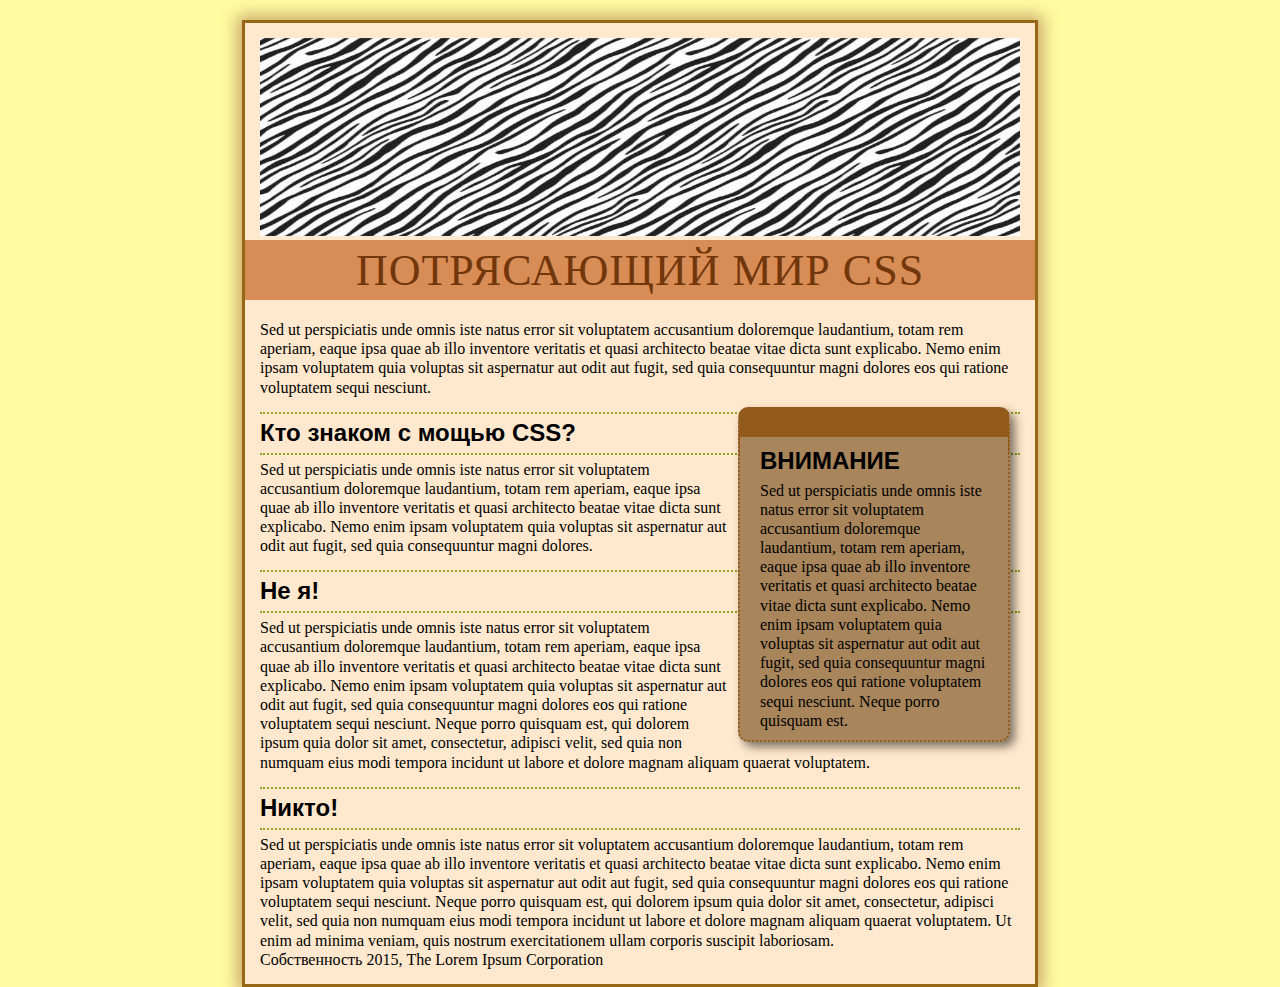
<file: 07 work/index.html>
<!doctype html>
<html>
<head>
<meta charset="UTF-8">
<title>Поля, отступы, границы и фон</title>
<link rel="stylesheet" href="main.css">
</head>

<body id="article">
  <div id="banner"><img src="images/aaa.jpg" width="760" height="198" alt="Большая книга CSS">
  </div>

  <h1>Потрясающий мир CSS</h1>
  <p>Sed ut perspiciatis unde omnis iste natus error sit voluptatem accusantium doloremque laudantium, totam rem aperiam, eaque ipsa quae ab illo inventore veritatis et quasi architecto beatae vitae dicta sunt explicabo. Nemo enim ipsam voluptatem quia voluptas sit aspernatur aut odit aut fugit, sed quia consequuntur magni dolores eos qui ratione voluptatem sequi nesciunt. </p> 
<div class="sidebar">
 <h2>ВНИМАНИЕ</h2>
<p class="note">Sed ut perspiciatis unde omnis iste natus error sit voluptatem accusantium doloremque laudantium, totam rem aperiam, eaque ipsa quae ab illo inventore veritatis et quasi architecto beatae vitae dicta sunt explicabo. Nemo enim ipsam voluptatem quia voluptas sit aspernatur aut odit aut fugit, sed quia consequuntur magni dolores eos qui ratione voluptatem sequi nesciunt. Neque porro quisquam est.</p>
</div>
<h2>Кто знаком с мощью CSS?</h2>
  <p>Sed ut perspiciatis unde omnis iste natus error sit voluptatem accusantium doloremque laudantium, totam rem aperiam, eaque ipsa quae ab illo inventore veritatis et quasi architecto beatae vitae dicta sunt explicabo. Nemo enim ipsam voluptatem quia voluptas sit aspernatur aut odit aut fugit, sed quia consequuntur magni dolores.</p>
<h2>Не я!</h2>
<p>Sed ut perspiciatis unde omnis iste natus error sit voluptatem accusantium doloremque laudantium, totam rem aperiam, eaque ipsa quae ab illo inventore veritatis et quasi architecto beatae vitae dicta sunt explicabo. Nemo enim ipsam voluptatem quia voluptas sit aspernatur aut odit aut fugit, sed quia consequuntur magni dolores eos qui ratione voluptatem sequi nesciunt. Neque porro quisquam est, qui dolorem ipsum quia dolor sit amet, consectetur, adipisci velit, sed quia non numquam eius modi tempora incidunt ut labore et dolore magnam aliquam quaerat voluptatem. </p>
  <h2>Никто!</h2>
  <p>Sed ut perspiciatis unde omnis iste natus error sit voluptatem accusantium doloremque laudantium, totam rem aperiam, eaque ipsa quae ab illo inventore veritatis et quasi architecto beatae vitae dicta sunt explicabo. Nemo enim ipsam voluptatem quia voluptas sit aspernatur aut odit aut fugit, sed quia consequuntur magni dolores eos qui ratione voluptatem sequi nesciunt. Neque porro quisquam est, qui dolorem ipsum quia dolor sit amet, consectetur, adipisci velit, sed quia non numquam eius modi tempora incidunt ut labore et dolore magnam aliquam quaerat voluptatem. Ut enim ad minima veniam, quis nostrum exercitationem ullam corporis suscipit laboriosam.</p>
  <p>Собственность 2015, The Lorem Ipsum Corporation</p>
</body>
</html>
</file>
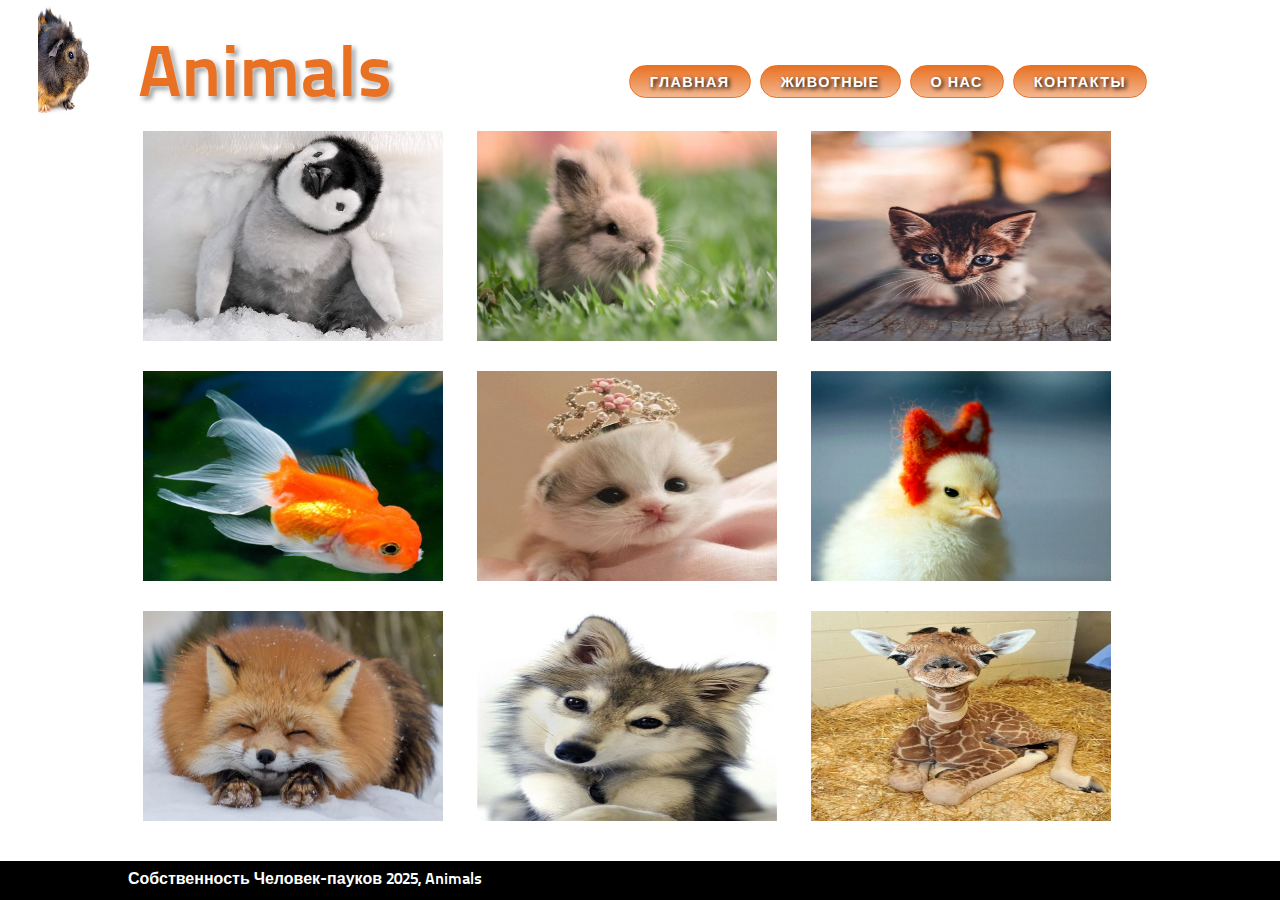
<file: 14 work/index.html>
<!doctype html>
<html>
<head>
<meta charset="UTF-8">
<title>Галерея шляп</title>
<link href="styles.css" rel="stylesheet">
</head>
<body>
<header>
<h1>Animals <img src="images/logo2.jpg" width="130" height="140" alt="Animals" class="badge"></h1>
<nav>
	<ul>
		<li><a href="#">Главная</a></li>
		<li><a href="#">Животные</a></li>
		<li><a href="#">О нас</a></li>
		<li><a href="#">Контакты</a></li>
	</ul>
</nav>
</header>
<div class="gallery">
<figure>
<img src="images/пингвинк.webp" width="300" height="210" alt="Панама">
<figcaption><strong>Пингвинк.</strong> После команды "пингвинк" хлопать по бедрам и идти в развалочку</figcaption>
</figure>
<figure>
<img src="images/заяц.jpg" width="300" height="210" alt="Капор">
<figcaption><strong>Зайчик.</strong> Просто милый,пушистый зайчик. Любим кушать.</figcaption>
</figure>
<figure>
<img src="images/китик.jpg" width="300" height="210" alt="Розовая шляпа">
<figcaption><strong>Китик.</strong> Китик смешной. Любит щикаток.</figcaption>
</figure>
<figure>
<img src="images/рыбка.jpg" width="300" height="210" alt="Много шляп">
<figcaption><strong>Рыбка.</strong> Губы трубочкой. Пьет много водички. Делает "Буль-буль и чмок-чмок"</figcaption>
</figure>
<figure>
<img src="images/принцесска.jpg" width="300" height="210" alt="Шляпа">
<figcaption><strong>Китик-принцесска.</strong> Класивая китик. Любит наряжаться и краситься. Любит розовую одежду и пенку для ванной.</figcaption>
</figure>
<figure>
<img src="images/цыпа.webp" width="300" height="210" alt="Другой капор">
<figcaption><strong>Цыпленок.</strong> Путает цвет тоналки и становится желтый. Запачкает всю вашу одежду.</figcaption>
</figure>
<figure>
<img src="images/лиса.jpg" width="300" height="210" alt="Дурень в шляпе">
<figcaption><strong>Лисенок.</strong> фыр-фыр</figcaption>
</figure>
<figure>
<img src="images/волк.jpg" width="300" height="210" alt="Клевая шляпа">
<figcaption><strong>Волчек.</strong> Аууууу, ау ауа ауа ауууу</figcaption>
</figure>
<figure>
<img src="images/жираф.jpg" width="300" height="210" alt="Крутые шляпы">
<figcaption><strong>Жирафик.</strong> Я высокий красивый мальчик</figcaption>
</figure>
</div>
<footer>
<div class="copyright">
<p>Собственность Человек-пауков 2025, Animals</p>
</div>
</footer>
</body>
</html>
</file>
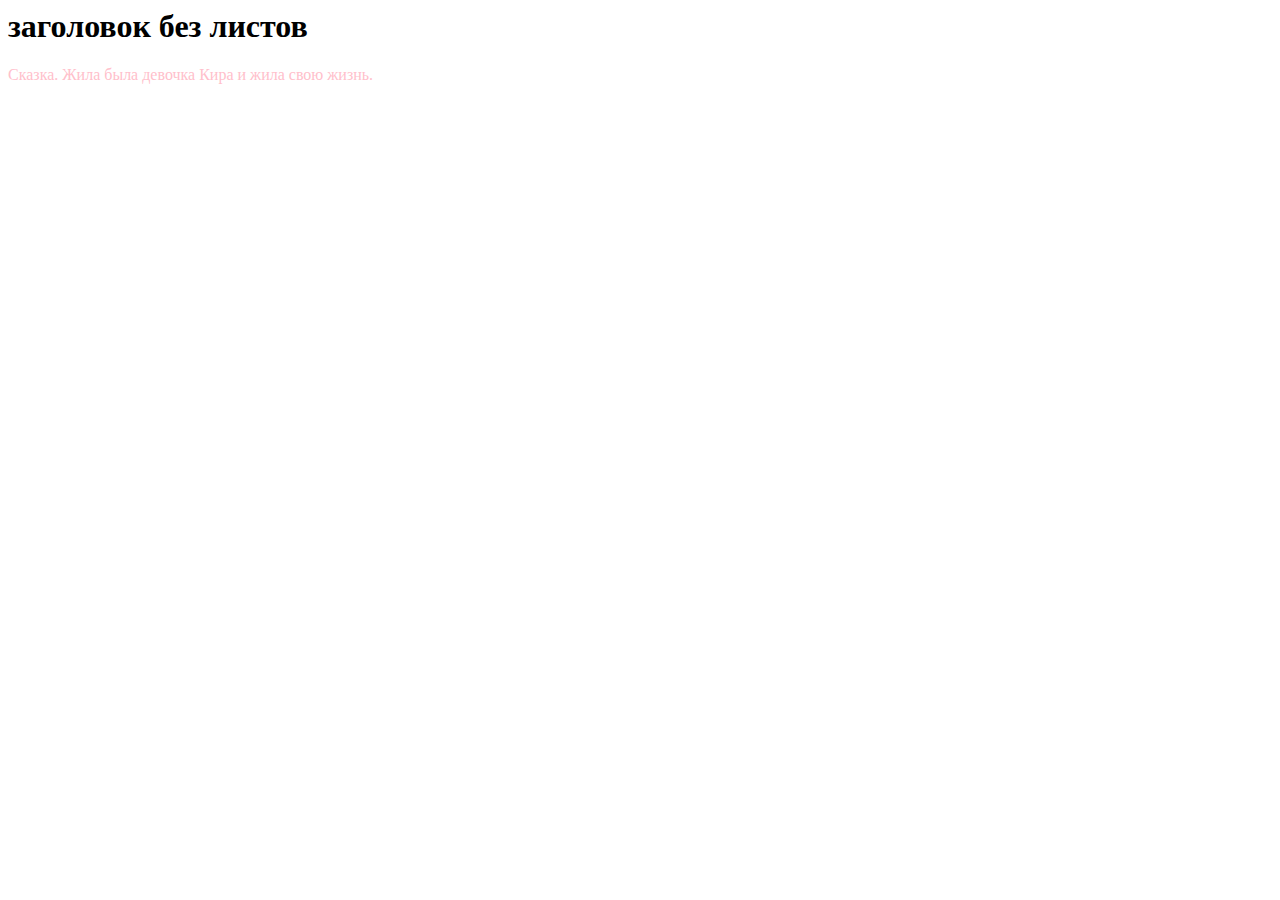
<file: этоя.htm>
<html>

<head>
<meta http-equiv=Content-Type content="text/html; charset=windows-1251">
<meta name=Generator content="Microsoft Word 15 (filtered)">
<style>
 P {
 color: pink
 
</style>

</head>

<body lang=RU>

<h1> ��������� ��� ������ </h1>

<p>������. ���� ���� ������� ���� � ���� ���� �����. </p>

</body>

</html>
</file>
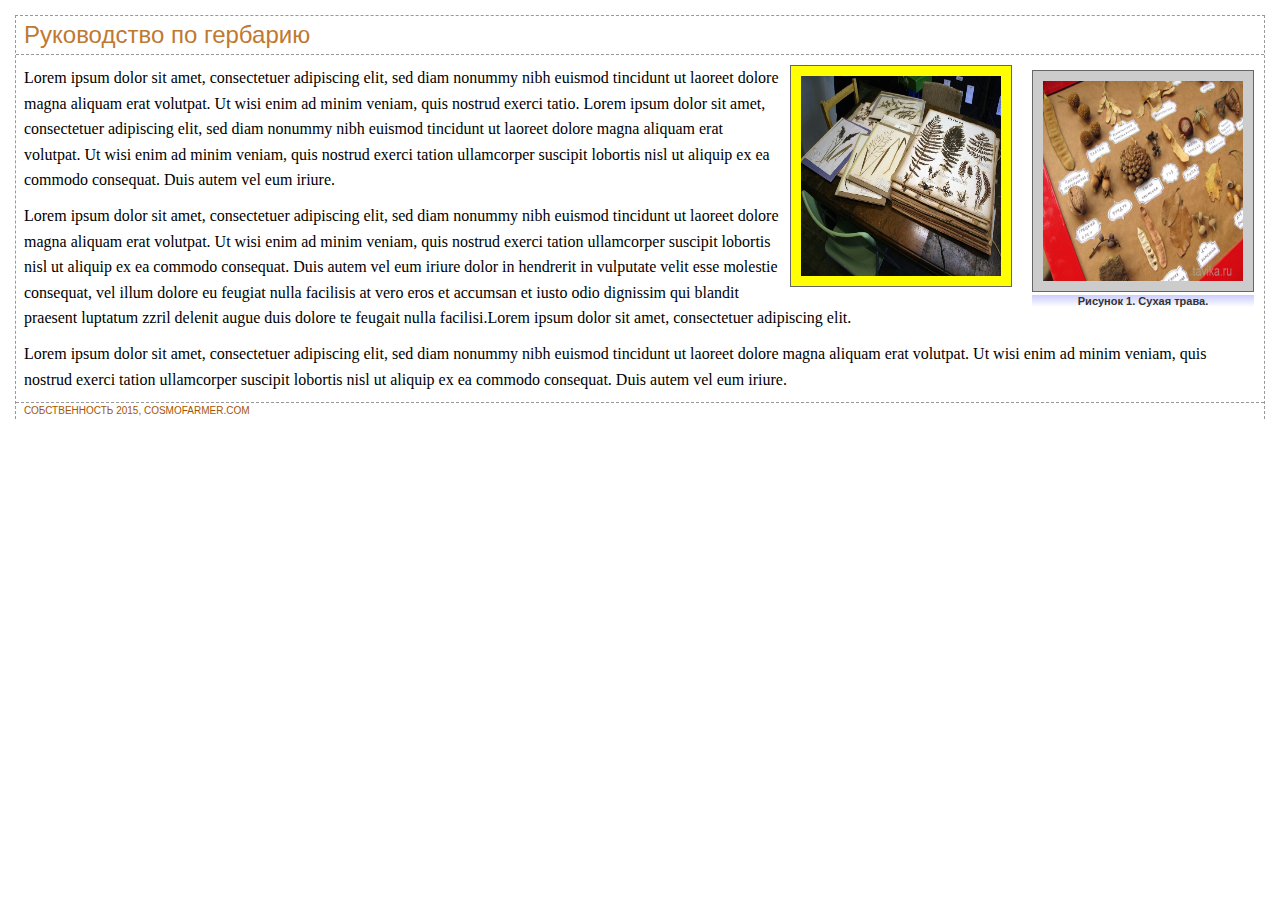
<file: 08work 22/01_image_ex/image.html>
<!doctype html>
<html>
<head>
<meta charset="utf-8">
<title>Изображение</title>
<link href="styles1.css" rel="stylesheet">
</head>

<body>
<div class="content">
<h1>Руководство по гербарию</h1>
<figure>
<img src="../images/listok.jpg" alt="сухая трава" width="200" height="200">
<figcaption>
Рисунок 1. Сухая трава.
</figcaption>
</figure>
<img class="picture" src="../images/list.jpg" alt="сухая трава" width="200" height="200">
<p>
Lorem ipsum dolor sit amet, consectetuer adipiscing elit, sed diam nonummy nibh euismod tincidunt ut laoreet dolore magna aliquam erat volutpat. Ut wisi enim ad minim veniam, quis nostrud exerci tatio. Lorem ipsum dolor sit amet, consectetuer adipiscing elit, sed diam nonummy nibh euismod tincidunt ut laoreet dolore magna aliquam erat volutpat. Ut wisi enim ad minim veniam, quis nostrud exerci tation ullamcorper suscipit lobortis nisl ut aliquip ex ea commodo consequat. Duis autem vel eum iriure.</p>
<p>Lorem ipsum dolor sit amet, consectetuer adipiscing elit, sed diam nonummy nibh euismod tincidunt ut laoreet dolore magna aliquam erat volutpat. Ut wisi enim ad minim veniam, quis nostrud exerci tation ullamcorper suscipit lobortis nisl ut aliquip ex ea commodo consequat. Duis autem vel eum iriure dolor in hendrerit in vulputate velit esse molestie consequat, vel illum dolore eu feugiat nulla facilisis at vero eros et accumsan et iusto odio dignissim qui blandit praesent luptatum zzril delenit augue duis dolore te feugait nulla facilisi.Lorem ipsum dolor sit amet, consectetuer adipiscing elit.</p>
<p>Lorem ipsum dolor sit amet, consectetuer adipiscing elit, sed diam nonummy nibh euismod tincidunt ut laoreet dolore magna aliquam erat volutpat. Ut wisi enim ad minim veniam, quis nostrud exerci tation ullamcorper suscipit lobortis nisl ut aliquip ex ea commodo consequat. Duis autem vel eum iriure.</p>
<p class="copyright">Собственность 2015, CosmoFarmer.com </p>
</div>
</body>
</html>
</file>
<file: 07 work/main.css>
/* сброс стилей браузера */
html, body, div, span, object, iframe, h1, h2, h3, h4, h5, h6, p, blockquote, pre, a, abbr, acronym, address, big, cite, code, del, dfn, em, img, ins, kbd, q, s, samp,small, strike, strong, sub, sup, tt, var, b, u, i, center, dl, dt, dd, ol, ul, li, fieldset, form, label, legend,
table, caption, tbody, tfoot, thead, tr, th, td, article, aside, canvas, details, embed, 
figure, figcaption, footer, header, hgroup, menu, nav, output, ruby, section, summary,
time, mark, audio, video {
  margin: 0;
  padding: 0;
  border: 0;
  font-size: 100%;
  vertical-align: baseline;
}
article, aside, details, figcaption, figure, footer, header, hgroup, menu, nav, section {
  display: block;
}
body {
  line-height: 1.2;
}
ol { 
  padding-left: 1.4em;
  list-style: decimal;
}
ul {
  padding-left: 1.4em;
  list-style: square;
}
table {
  border-collapse: collapse;
  border-spacing: 0;
} 
/* конец кода сброса стилей браузера */
html {
	background-color: #FFFBA2;
}
body {
	background-color: #FFE8CD;
	border: 3px solid #966815;
	max-width: 760px;
	margin-top: 20px;
	margin-left: auto;
	margin-right: auto;
	box-shadow: 0 0 15px 5px #CAA96B;
	padding: 15px;
}
h1 {
	font-size: 2.75em;
	font-family: Georgia,serif;
	font-weight: normal;
	text-align: center;
	letter-spacing: 1px;
	color: #72360B;
	text-transform: uppercase;
	background-color: #D88C56;
	padding: 5px 15px 2px 15px;
	margin: 0 -15px 20px -15px;
}
h2 {
	font-size: 1.5em;
	font-family: "Arial Narrow", sans-serif;
	color: black;
	border-top: 2px dotted rgb(141,165,22);
	border-bottom: 2px dotted rgb(141,165,22);
	padding-top: 5px;
	padding-bottom: 5px;
	margin: 15px 0 5px 0;
}
.sidebar {
	width: 30%;
	float: right;
	margin: 10px;
	background-color:#A8855B;
	padding: 10px 20px;
	border: 2px dotted #925B1C;
	border-top: 30px solid #925B1C;
	border-radius: 10px; 
	box-shadow: 5px 5px 10px rgba(0,0,0,.5);
}
.sidebar h2{
	border:none;
	margin-top: 0;
	padding: 0;
</file>
<file: 14 work/styles.css>
/* сброс стилей браузера */
html, body, div, span, object, iframe, h1, h2, h3, h4, h5, h6, p, blockquote, pre, a, abbr, acronym, address, big, cite, code, del, dfn, em, img, ins, kbd, q, s, samp,small, strike, strong, sub, sup, tt, var, b, u, i, center, dl, dt, dd, ol, ul, li, fieldset, form, label, legend,
table, caption, tbody, tfoot, thead, tr, th, td, article, aside, canvas, details, embed, 
figure, figcaption, footer, header, hgroup, menu, nav, output, ruby, section, summary,
time, mark, audio, video {
	margin: 0;
	padding: 0;
	border: 0;
	font-size: 100%;
	vertical-align: baseline;
}
article, aside, details, figcaption, figure, footer, header, hgroup, menu, nav, section {
	display: block;
}
body {
	line-height: 1.2;
}
ol { 
	padding-left: 1.4em;
	list-style: decimal;
}
ul {
	padding-left: 1.4em;
	list-style: square;
}
table {
	border-collapse: collapse;
	border-spacing: 0;
} 
/* конец кода сброса стилей браузера */

/* веб-шрифты */

@font-face {
    font-family: 'Titillium';
    src: url('fonts/TitilliumText22L001-webfont.eot');
    src: url('fonts/TitilliumText22L001-webfont.eot?#iefix') format('embedded-opentype'),
         url('fonts/TitilliumText22L001-webfont.woff') format('woff'),
         url('fonts/TitilliumText22L001-webfont.ttf') format('truetype'),
         url('fonts/TitilliumText22L001-webfont.svg#TitilliumText22LThin') format('svg');
    font-weight: 100;
    font-style: normal;
}
@font-face {
    font-family: 'Titillium';
    src: url('fonts/TitilliumText22L003-webfont.eot');
    src: url('fonts/TitilliumText22L003-webfont.eot?#iefix') format('embedded-opentype'),
         url('fonts/TitilliumText22L003-webfont.woff') format('woff'),
         url('fonts/TitilliumText22L003-webfont.ttf') format('truetype'),
         url('fonts/TitilliumText22L003-webfont.svg#TitilliumText22LRegular') format('svg');
    font-weight: 400;
    font-style: normal;
}
@font-face {
    font-family: 'Titillium';
    src: url('fonts/TitilliumText22L005-webfont.eot');
    src: url('fonts/TitilliumText22L005-webfont.eot?#iefix') format('embedded-opentype'),
         url('fonts/TitilliumText22L005-webfont.woff') format('woff'),
         url('fonts/TitilliumText22L005-webfont.ttf') format('truetype'),
         url('fonts/TitilliumText22L005-webfont.svg#TitilliumText22LBold') format('svg');
    font-weight: 700;
    font-style: normal;
}
body {
	max-width: 1024px;
	margin: 0 auto;	
}
header h1 {
	font: 700 72px Titillium, Arial, sans-serif;
	color: rgb(232,113,35);
	text-shadow: 0 0 5px white,
	             3px 3px 5px rgba(0,0,0,.5);
}
nav ul {
	margin: 0;
	padding: 0;
	list-style-type: none;	
}
nav li {
	display: inline;	
}
nav a {
	display: inline-block;
	padding: 9px 20px 5px 20px;
	border-radius:20px;
	text-decoration: none;	
	font-family: Titillium, Arial, sans-serif;
	font-weight: 700;
	color: white;
	text-shadow: 2px 2px 4px rgba(0,0,0,1);
	text-transform:uppercase;
	font-size: .9em;
	letter-spacing: .1em;
	background-color: rgb(232,113,35);
	background: -webkit-linear-gradient(top, rgba(232,113,35,1),rgba(232,113,35,.5));
	background: -moz-linear-gradient(top, rgba(232,113,35,1),rgba(232,113,35,.5));
	background: -o-linear-gradient(top, rgba(232,113,35,1),rgba(232,113,35,.5));
	background: linear-gradient(top, rgba(232,113,35,1),rgba(232,113,35,.5));
	border: 1px solid rgb(232,113,35);
	margin-right: 5px;
}
figcaption strong {
	font-weight: 700;
	display: block;
}
footer .copyright {
	font-family: Titillium, Arial, sans-serif;
	font-weight: 700;
	color: white;
	margin: 0 auto;
	max-width: 1024px;
}

/* стили из практикума главы 14 */

header .badge {
	position: absolute;
	top: -20px;
	left: -90px;
	z-index: -1;
}
header {
	position: relative;
	margin-top: 20px;
	padding: 20px 0 0 10px;
}
header nav {
	position: absolute;
	right: 0;
	top: 45px;
}
.gallery figure {
	display: inline-block;
	width: 300px;
	height: 210px;
	margin: 15px;
	position: relative;
}
.gallery figcaption {
	position: absolute;
	top: 15%;
	bottom: 15%;
	left: 0;
	right: 0;
	background-color: rgba(248,125,131,.5);
	padding: 20px;
	font-family: Titillium, sans-serif;
	font-weight: 400;
	font-size: 0.9em;
	color: white;
	opacity: 0;
	transition: opacity 0.5s ease-out;
}
.gallery figure:hover figcaption {
	opacity: 1;
}
footer {
	position: fixed;
	bottom: 0;
	left: 0;
	right: 0;
	padding: 10px;
	background-color: black;
	color: whire;
	{
</file>
<file: 08work 22/01_image_ex/styles1.css>
/* сброс стилей браузера */
html, body, div, span, object, iframe, h1, h2, h3, h4, h5, h6, p, blockquote, pre, a, abbr, acronym, address, big, cite, code, del, dfn, em, img, ins, kbd, q, s, samp,small, strike, strong, sub, sup, tt, var, b, u, i, center, dl, dt, dd, ol, ul, li, fieldset, form, label, legend,
table, caption, tbody, tfoot, thead, tr, th, td, article, aside, canvas, details, embed, 
figure, figcaption, footer, header, hgroup, menu, nav, output, ruby, section, summary,
time, mark, audio, video {
	margin: 0;
	padding: 0;
	border: 0;
	font-size: 100%;
	vertical-align: baseline;
}
article, aside, details, figcaption, figure, footer, header, hgroup, menu, nav, section {
	display: block;
}
body {
	line-height: 1.2;
}
ol { 
	padding-left: 1.4em;
	list-style: decimal;
}
ul {
	padding-left: 1.4em;
	list-style: square;
}
table {
	border-collapse: collapse;
	border-spacing: 0;
} 
/* конец кода сброса стилей браузера */

body {
	font-size: 62.5%;
}

.content {
	margin: 15px;
	border: 1px dashed #999;
	border-bottom: none;
}
h1 {
	font: normal 2.4em Verdana, Arial, Helvetica, sans-serif;
	border-bottom: 1px dashed #999;
	padding: 5px 0 5px 8px;
	color: #BF7930;
}
p {
	font: 1.6em/160% Georgia, "Times New Roman", Times, serif;
	margin: 10px 8px;
}
.copyright {
	font-family: Verdana, Arial, Helvetica, sans-serif;
	font-size: 1em;
	text-transform: uppercase;
	color: #A65500;
	margin: 0px;
	padding-left: 8px;
	border-top: 1px dashed #999;
	clear: both;
}
/* пользовательские стили  */
img.picture {
	background-color: yellow;
	float: right;
	margin: 10px;
	border: 1px solid #666;
	padding: 10px;
}

figure {
	float: right;
	width: 222px;
	margin: 15px 10px 5px 10px;
}
figure img {
	border: 1px solid #666;
	background-color: #CCC;
	padding: 10px;
}
figcaption {
	font: bold 1.1em/normal Arial, sans-serif;
	color: #333;
	text-align: center;
	background-image: linear-gradient(to bottom, #CCFF, white);
}
</file>
